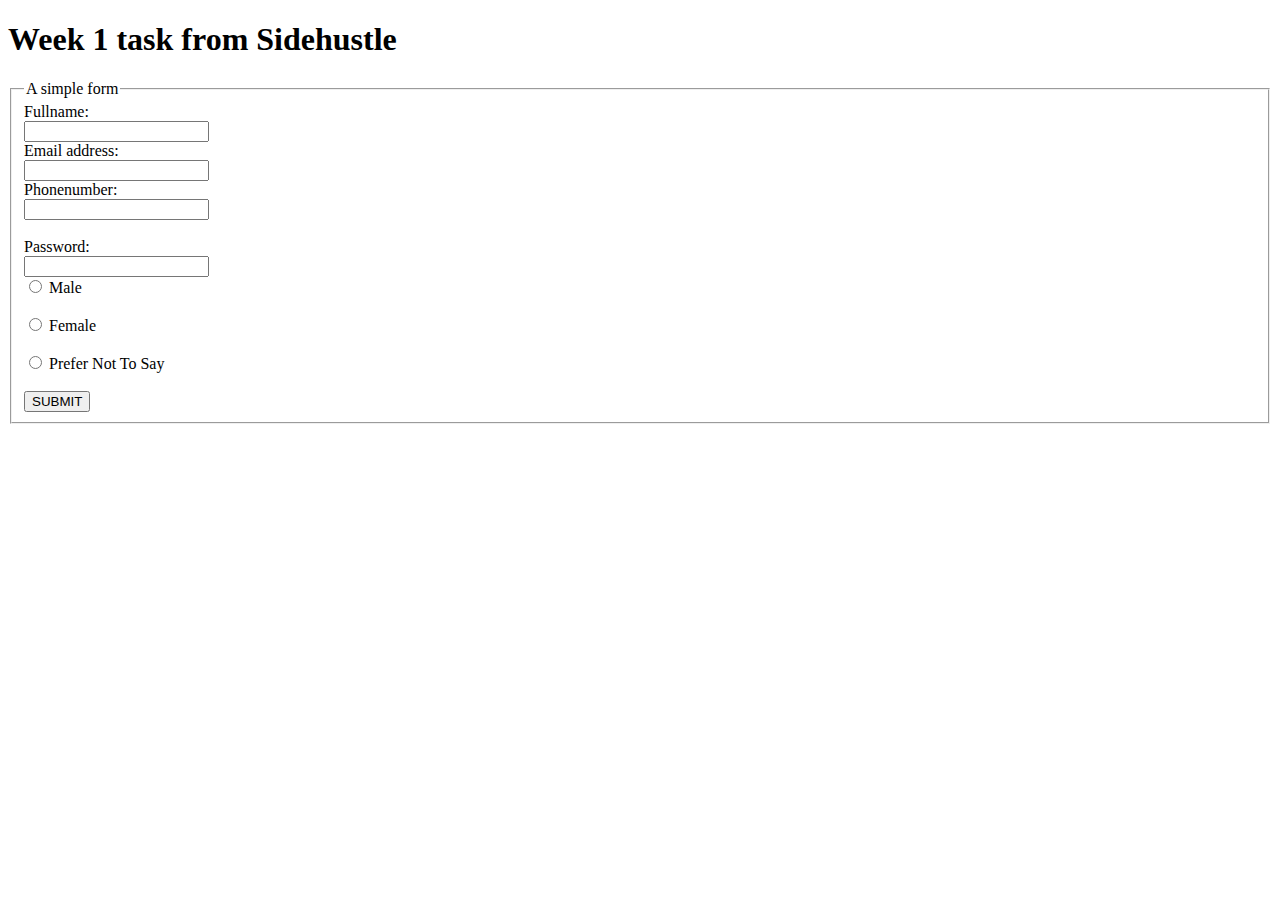
<file: index.html>
<!DOCTYPE html>
<html lang="en">
<head>
    <meta charset="UTF-8">
    <meta http-equiv="X-UA-Compatible" content="IE=edge">
    <meta name="viewport" content="width=device-width, initial-scale=1.0">
    <title>sidehustle task 1</title>
</head>
<body>
    <h1>Week 1 task from Sidehustle</h1>
    <section></section>
    <form id="Biodata">
        <fieldset>
            <legend>A simple form</legend>
            <label for="fullname">Fullname:</label>
            <br>
            <input type="text" name="Fullname" id="fullname" required>
            <br>
            <label for="email">Email address: </label>
            <br>
            <input type="email" name="email" id="email" required><span id="emailError" class="error"></span><br>
            <label for="Phonenumber">Phonenumber:</label>
            <br>
            <input type="tel" name="Phonenumber" id="Phonenumber" required><span id="telError" class="err"></span><br>
            <br>
            <label for="password">Password: </label>
            <br>
            <input type="password" name="password" id="password" required>
            <br>
            <input type="radio" name="gender" id="male" value="male" required>
            <label for="male">Male</label><br>
            <br>
            <input type="radio" name="gender" id="female" value="female" required>
            <label for="female">Female</label><br>
            <br>
            <input type="radio" name="gender" id="private" value="private" required>
            <label for="private">Prefer Not To Say</label>
            <br>
            <br>
            <input type="submit" id="submit" value="SUBMIT">
        </fieldset>
    </form>

    <div id="message"></div>

    <script>
            function ValidityForm(){
        var email = document.getElementById("email").value;
        var emailError = document.getElementById("emailError");
        var pattern = /^[^ ]+@[^ ]+\.[a-z]{2,3}$/;

        if (email.match(pattern)){
            emailError.innerHTML = "";
            return true;
        } else {
            emailError.innerHTML = "Invalid email format";
            return false;
        }
        }

        function submitForm(){
        var form = document.getElementById("Biodata");
        var message = document.getElementById("message");
        form.reset();

        message.innerHTML = "Form submitted successfully!";
        }

        document.getElementById("submit").addEventListener("click", function(event)
        {
        event.preventDefault();
        if (ValidityForm())
        {
            submitForm();
        }
        });
    </script>
</body>
</html>
</file>
